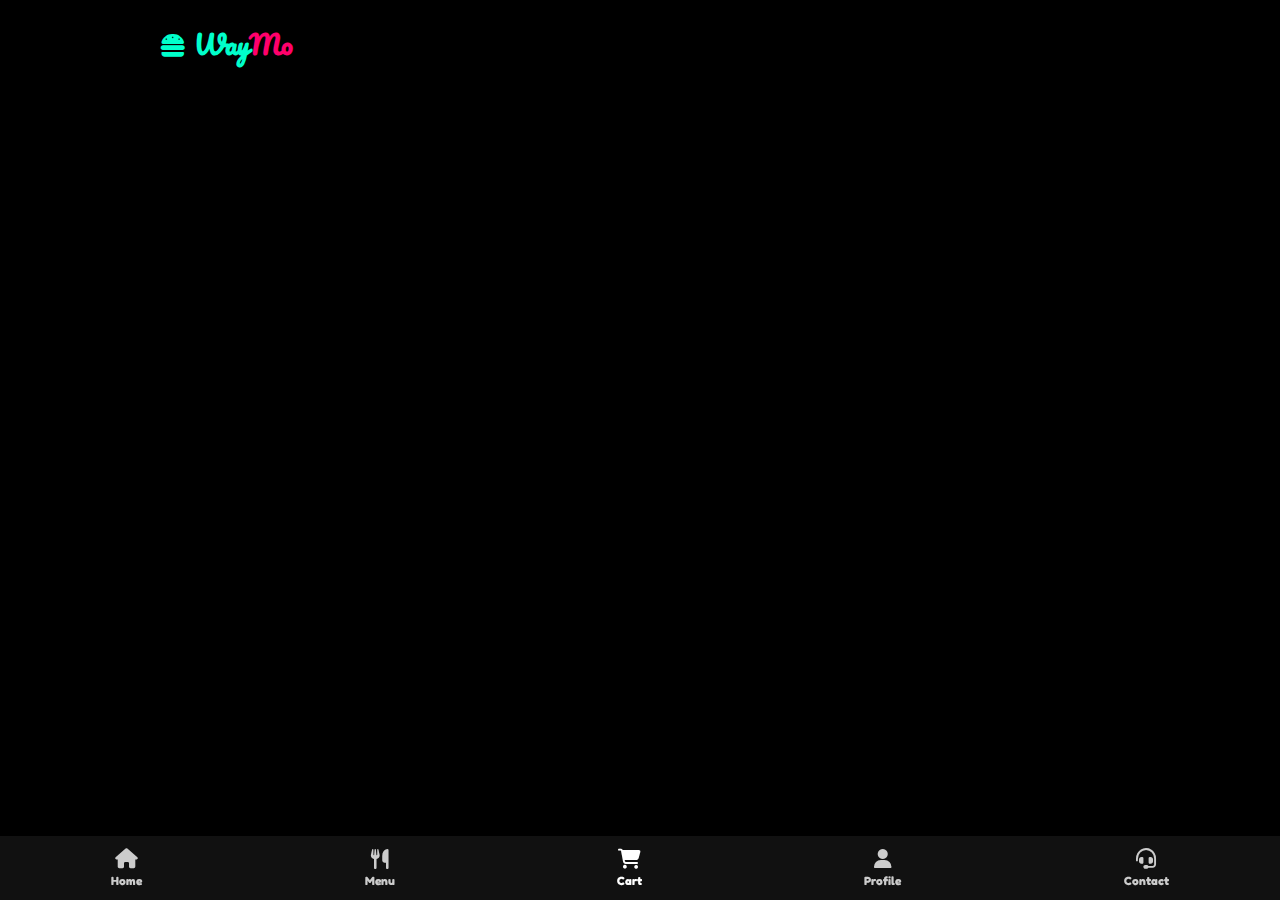
<file: cart.html>
<!DOCTYPE html>
<html lang="en">
<head>
    <meta charset="UTF-8">
    <meta name="viewport" content="width=device-width, initial-scale=1.0">
    <title>Shopping Cart - Waymo</title>
    <link rel="icon" href="data:image/svg+xml,<svg xmlns=%22http://www.w3.org/2000/svg%22 viewBox=%220 0 100 100%22><text y=%22.9em%22 font-size=%2290%22>🍔</text></svg>">
    <link rel="stylesheet" href="Waymo.css">
    <link rel="stylesheet" href="https://cdnjs.cloudflare.com/ajax/libs/font-awesome/6.4.0/css/all.min.css">
</head>
<body>
    <div class="container">
        <div class="logo" style="font-size: 1.6em; font-weight: bold;">
            <i class="fas fa-burger" style="margin-right: 8px; color: var(--c1);"></i><span style="color: var(--c1);">Way</span><span style="color: var(--c2);">Mo</span>
        </div>
        <header>
            <h1>My Cart</h1>
        </header>

        <main>
            <div class="cart-container">
            <h2>Shopping Cart</h2>
            
            <div id="cart-items" class="cart-items">
                <!-- Cart items will be populated here by JavaScript -->
            </div>

            <div id="empty-cart" class="empty-cart">
                <p>Your cart is empty</p>
                <a href="menu.html" class="btn">Continue Shopping</a>
            </div>

            <div id="cart-summary" class="cart-summary" style="display: none;">
                <div class="summary-row">
                    <span>Subtotal:</span>
                    <span id="subtotal">₦0.00</span>
                </div>
                <div class="summary-row">
                    <span>Tax:</span>
                    <span id="tax">₦0.00</span>
                </div>
                <div class="summary-row" id="discount-row" style="display: none; color: var(--c2);">
                    <span>Discount:</span>
                    <span id="discount-amount">-₦0.00</span>
                </div>
                <div class="discount-input-group" style="display: flex; gap: 10px; margin-bottom: 15px; margin-top: 15px;">
                    <input type="text" id="discount-code" placeholder="Promo Code" style="padding: 8px; font-size: 0.9em; flex: 1; border: 1px solid var(--c4); border-radius: 4px; background: transparent; color: var(--c1);">
                    <button id="apply-discount-btn" class="btn-small" style="border-radius: 4px;">Apply</button>
                </div>
                <div class="summary-row total">
                    <span>Total:</span>
                    <span id="total">₦0.00</span>
                </div>
                <div class="cart-actions">
                    <button id="checkout-btn" class="btn btn-primary">Checkout</button>
                    <a href="menu.html" class="btn btn-secondary">Shop</a>
                    <button id="clear-cart-btn" class="btn" style="background: #ff4444; color: white;">Clear</button>
                </div>
            </div>
            </div>
        </main>

        <nav class="bottom-nav" role="navigation" aria-label="Bottom navigation">
            <button class="nav-item" data-view="home" aria-label="Home">
                <i class="fas fa-home icon"></i>
                <span class="label">Home</span>
            </button>
            <button class="nav-item" data-view="menu" aria-label="Menu">
                <i class="fas fa-utensils icon"></i>
                <span class="label">Menu</span>
            </button>
            <button class="nav-item active" data-view="cart" aria-label="Cart">
                <i class="fas fa-shopping-cart icon"></i>
                <span class="cart-badge" style="display: none;">0</span>
                <span class="label">Cart</span>
            </button>
            <button class="nav-item" data-view="profile" aria-label="Profile">
                <i class="fas fa-user icon"></i>
                <span class="label">Profile</span>
            </button>
            <button class="nav-item" data-view="contact" aria-label="Contact">
                <i class="fas fa-headset icon"></i>
                <span class="label">Contact</span>
            </button>
        </nav>
    </div>

    <!-- Location Modal -->
    <div id="location-modal" class="modal">
        <div class="modal-content">
            <span class="close-modal" data-modal="location-modal">&times;</span>
            <div class="modal-header">
                <h2>Delivery Location</h2>
            </div>
            <div class="modal-body">
                <div id="checkout-saved-addresses" style="display: none; gap: 10px; overflow-x: auto; padding-bottom: 10px; margin-bottom: 15px; border-bottom: 1px solid rgba(255,255,255,0.1);">
                    <!-- Saved addresses injected here -->
                </div>
                <div class="form-group">
                    <label for="delivery-address">Address</label>
                    <input type="text" id="delivery-address" placeholder="123 Main St, Apt 4B" style="width: 100%;">
                </div>
                <div class="form-group">
                    <label>Save Location As</label>
                    <div style="display: flex; gap: 10px;">
                        <button class="btn-small active" style="flex:1;">Home</button>
                        <button class="btn-small" style="flex:1;">Work</button>
                        <button class="btn-small" style="flex:1;">Other</button>
                    </div>
                </div>
                <div class="form-group">
                    <label>Delivery Time</label>
                    <div style="display: flex; gap: 10px; margin-bottom: 10px;">
                        <button class="btn-small active" id="delivery-now-btn" style="flex:1;">Now</button>
                        <button class="btn-small" id="delivery-schedule-btn" style="flex:1;">Schedule</button>
                    </div>
                    <div id="schedule-time-container" style="display: none;">
                        <input type="datetime-local" id="delivery-time" style="width: 100%; padding: 10px; border-radius: 8px; border: 1px solid var(--c4); background: transparent; color: var(--c1);">
                    </div>
                </div>
                <div class="form-group">
                    <label for="delivery-instructions">Delivery Instructions</label>
                    <textarea id="delivery-instructions" rows="3" placeholder="Gate code, leave at door, etc."></textarea>
                </div>
            </div>
            <div class="modal-footer">
                <button id="to-payment-btn" class="btn-primary" style="width: 100%; padding: 12px; border:none; border-radius:8px; background:var(--c2); color:white; font-weight:bold; cursor:pointer;">Proceed to Payment</button>
            </div>
        </div>
    </div>

    <!-- Payment Modal -->
    <div id="payment-modal" class="modal">
        <div class="modal-content">
            <span class="close-modal" data-modal="payment-modal">&times;</span>
            <div class="modal-header">
                <h2>Payment Method</h2>
            </div>
            <div class="modal-body">
                <div class="form-group">
                    <label>Select Method</label>
                    <div style="display: flex; gap: 10px; margin-bottom: 15px;">
                        <button class="btn-small active" style="flex:1;">Card</button>
                        <button class="btn-small" style="flex:1;">Cash</button>
                        <button class="btn-small" style="flex:1;">Apple Pay</button>
                    </div>
                </div>
                <div class="form-group">
                    <label for="card-number">Card Number</label>
                    <input type="text" id="card-number" placeholder="0000 0000 0000 0000" style="width: 100%;">
                </div>
                <div style="display: flex; gap: 10px;">
                    <div class="form-group" style="flex: 1;">
                        <label for="card-expiry">Expiry</label>
                        <input type="text" id="card-expiry" placeholder="MM/YY" style="width: 100%;">
                    </div>
                    <div class="form-group" style="flex: 1;">
                        <label for="card-cvc">CVC</label>
                        <input type="text" id="card-cvc" placeholder="123" style="width: 100%;">
                    </div>
                </div>
                <div class="form-group" style="margin-top: 15px; border-top: 1px solid rgba(255,255,255,0.1); padding-top: 15px;">
                    <label>Tip Driver</label>
                    <div style="display: flex; gap: 10px; margin-bottom: 10px;">
                        <button class="btn-small tip-btn" data-percent="0.10">10%</button>
                        <button class="btn-small tip-btn" data-percent="0.15">15%</button>
                        <button class="btn-small tip-btn" data-percent="0.20">20%</button>
                        <input type="number" id="custom-tip" placeholder="Custom" style="width: 80px; padding: 8px; border-radius: 20px; border: 1px solid var(--c2); background: transparent; color: var(--c1); text-align: center;">
                    </div>
                    <div style="display: flex; justify-content: space-between; font-weight: bold; margin-top: 10px;">
                        <span>Tip:</span>
                        <span id="payment-tip-amount">₦0.00</span>
                    </div>
                    <div style="display: flex; justify-content: space-between; font-weight: bold; font-size: 1.2em; color: var(--c2); margin-top: 5px;">
                        <span>Total to Pay:</span>
                        <span id="payment-final-total">₦0.00</span>
                    </div>
                </div>
                <div class="form-group" style="margin-top: 15px; border-top: 1px solid rgba(255,255,255,0.1); padding-top: 15px;">
                    <label>Split Bill</label>
                    <div style="display: flex; justify-content: space-between; align-items: center;">
                        <div style="display: flex; align-items: center; gap: 10px;">
                            <span style="color: #ccc;">People:</span>
                            <input type="number" id="split-count" value="1" min="1" style="width: 60px; padding: 8px; border-radius: 8px; border: 1px solid var(--c4); background: transparent; color: var(--c1); text-align: center;">
                        </div>
                        <div style="text-align: right;">
                            <span style="color: #ccc; font-size: 0.9em;">Per Person</span>
                            <div id="split-per-person" style="color: var(--c2); font-weight: bold; font-size: 1.1em;">₦0.00</div>
                        </div>
                    </div>
                </div>
            </div>
            <div class="modal-footer">
                <button id="confirm-payment-btn" class="btn-primary" style="width: 100%; padding: 12px; border:none; border-radius:8px; background:var(--c2); color:white; font-weight:bold; cursor:pointer;">Pay Now</button>
            </div>
        </div>
    </div>

    <!-- Confirmation Modal -->
    <div id="confirmation-modal" class="modal">
        <div class="modal-content" style="text-align: center;">
            <div class="modal-header">
                <div style="font-size: 3em; margin-bottom: 10px; color: var(--c1);"><i class="fas fa-check-circle"></i></div>
                <h2>Order Confirmed!</h2>
            </div>
            <div class="modal-body">
                <p style="color: var(--c1); margin-bottom: 10px;">Your order has been placed successfully.</p>
                <p style="color: var(--c3);">Estimated delivery time: <strong>30-45 mins</strong></p>
            </div>
            <div class="modal-footer">
                <button id="close-confirmation-btn" class="btn-primary" style="width: 100%; padding: 12px; border:none; border-radius:8px; background:var(--c2); color:white; font-weight:bold; cursor:pointer;">Back to Home</button>
            </div>
        </div>
    </div>

    <script src="waymo.js"></script>
</body>
</html>
</file>
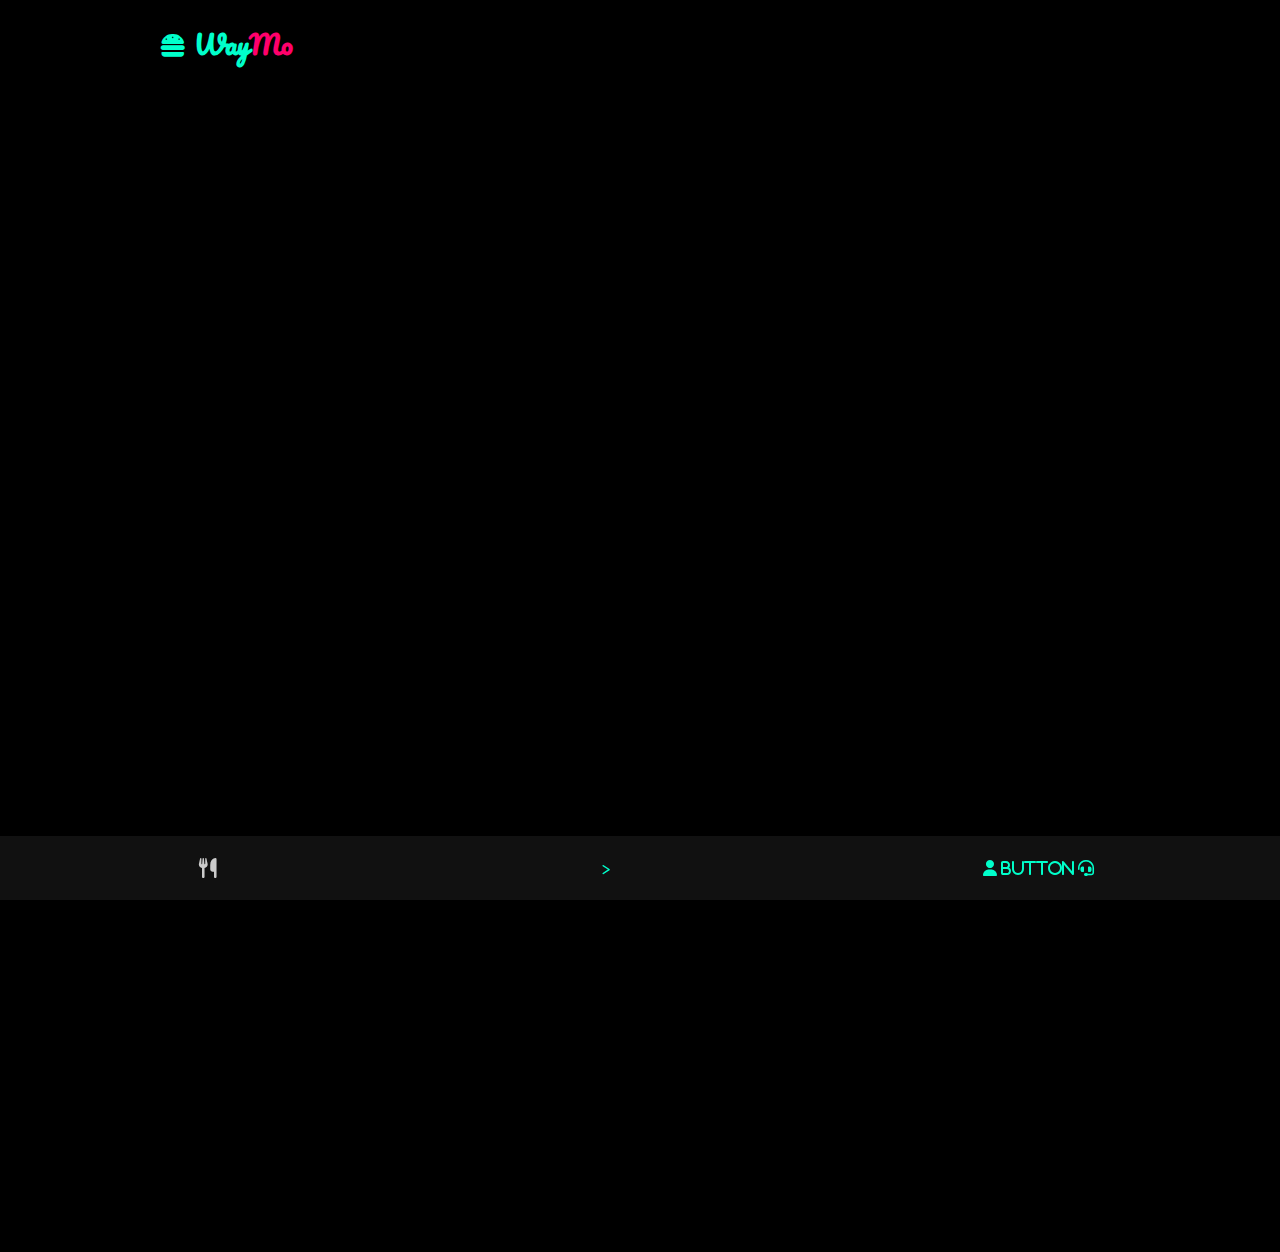
<file: contact.html>
<!DOCTYPE html>
<html lang="en">
<head>
    <meta charset="UTF-8">
    <meta name="viewport" content="width=device-width, initial-scale=1.0">
    <title>Contact Us - Waymo</title>
    <link rel="icon" href="data:image/svg+xml,<svg xmlns=%22http://www.w3.org/2000/svg%22 viewBox=%220 0 100 100%22><text y=%22.9em%22 font-size=%2290%22>🍔</text></svg>">
    <link rel="stylesheet" href="Waymo.css">
    <link rel="stylesheet" href="https://cdnjs.cloudflare.com/ajax/libs/font-awesome/6.4.0/css/all.min.css">
</head>
<body>
    <div class="container">
        <div class="logo" style="font-size: 1.6em; font-weight: bold;">
            <i class="fas fa-burger" style="margin-right: 8px; color: var(--c1);"></i><span style="color: var(--c1);">Way</span><span style="color: var(--c2);">Mo</span>
        </div>
        <header>
            <h1>Contact Us</h1>
        </header>

        <main id="contact-view">
            <div class="contact-container">
                <div style="text-align: center; margin-bottom: 20px; animation: popIn 0.6s ease-out;">
                    <i class="fas fa-headset" style="font-size: 4em; color: var(--c2); filter: drop-shadow(0 0 10px rgba(255,0,107,0.3));"></i>
                </div>
                <p class="contact-intro">We'd love to hear from you! Send us a message below.</p>
                
                <form id="contact-form">
                    <div class="form-group">
                        <label for="name">Name</label>
                        <input type="text" id="name" placeholder="Your Name" required style="width: 100%;">
                    </div>
                    <div class="form-group">
                        <label for="email">Email</label>
                        <input type="email" id="email" placeholder="Your Email" required style="width: 100%;">
                    </div>
                    <div class="form-group">
                        <label for="message">Message</label>
                        <textarea id="message" rows="5" placeholder="How can we help?" required></textarea>
                    </div>
                    <button type="submit" class="btn-primary" style="width: 100%; padding: 12px; border-radius: 8px; background: var(--c2); color: white; border: none; font-weight: bold; cursor: pointer;">Send Message</button>
                </form>

                <div class="contact-info">
                    <div class="info-item">
                        <i class="fas fa-phone"></i>
                        <span>+1 (555) 123-4567</span>
                    </div>
                    <div class="info-item">
                        <i class="fas fa-envelope"></i>
                        <span>support@waymo.app</span>
                    </div>
                    <div class="info-item">
                        <i class="fas fa-map-marker-alt"></i>
                        <span>123 Foodie Lane, Tech City</span>
                    </div>
                </div>
            </div>
        </main>
 <footer>
        <div class="footer-content">
            <p>&copy; 2024 Waymo. All rights reserved.</p>
                 <div class="social-media">
                <a href="https://facebook.com" target="_blank" title="Facebook"><i class="fab fa-facebook"></i></a>
                <a href="https://twitter.com" target="_blank" title="Twitter"><i class="fab fa-twitter"></i></a>
                <a href="https://instagram.com" target="_blank" title="Instagram"><i class="fab fa-instagram"></i></a>
                <a href="https://linkedin.com" target="_blank" title="LinkedIn"><i class="fab fa-linkedin"></i></a>
            </div>
        </div>
    </footer>
        <nav class="bottom-nav" role="navigation" aria-label="Bottom navigation">
            <button class="nav-item" data-view="home" aria-label="Home"
            n   ton class="nav-item" data-view="menu" aria-label="Menu">
                <i class="fas fa-utensils icon"></i>
            </button>>
                 <sp
            </button
                <i class="fas fa-user icon"></i>
              button
                <i class="fas fa-headset icon"></i>
                <spa
        </nav>
   
    <script src="way
</html>
</file>
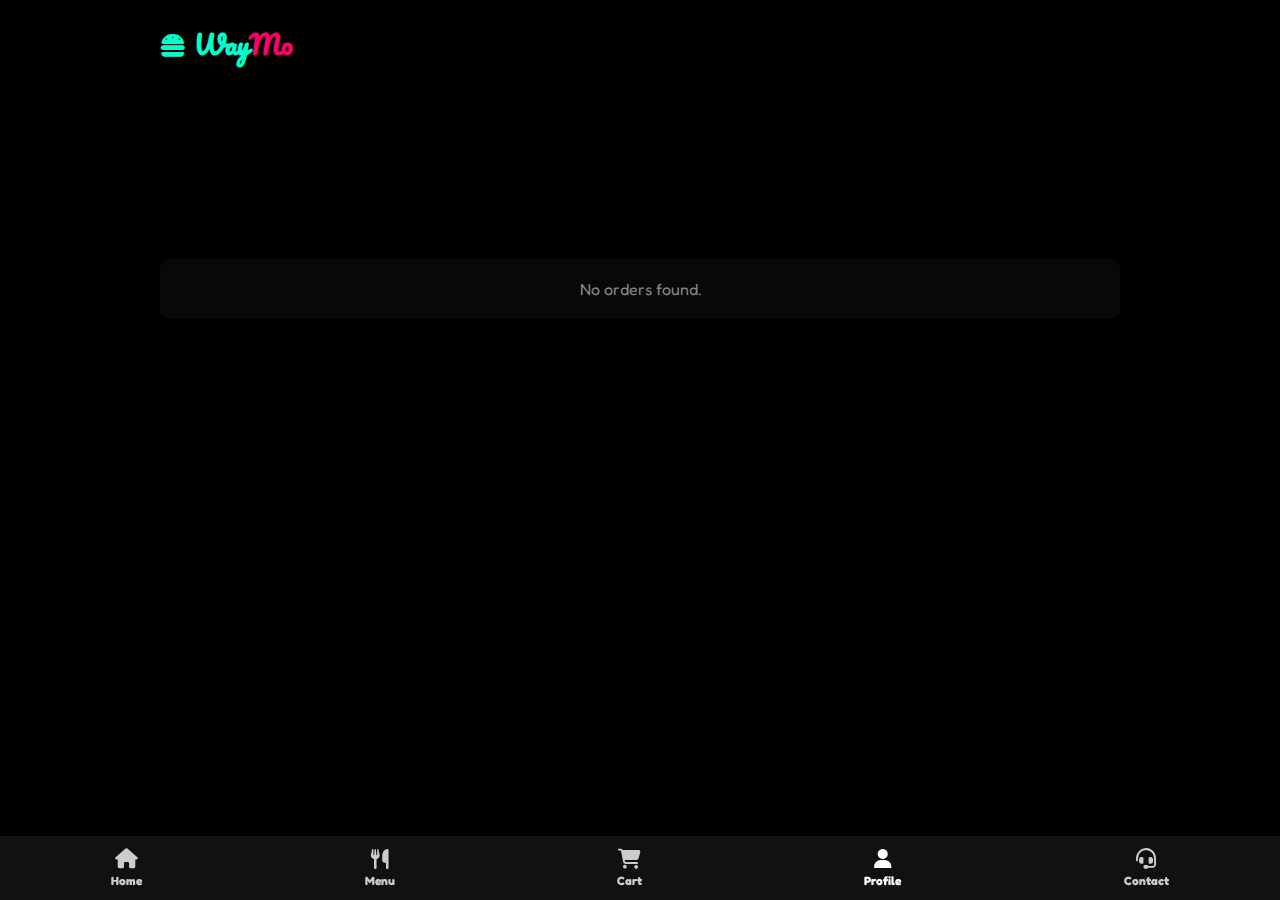
<file: orders.html>
<!DOCTYPE html>
<html lang="en">
<head>
    <meta charset="UTF-8">
    <meta name="viewport" content="width=device-width, initial-scale=1.0">
    <title>Order History - Waymo</title>
    <link rel="icon" href="data:image/svg+xml,<svg xmlns=%22http://www.w3.org/2000/svg%22 viewBox=%220 0 100 100%22><text y=%22.9em%22 font-size=%2290%22>🍔</text></svg>">
    <link rel="stylesheet" href="Waymo.css">
    <link rel="stylesheet" href="https://cdnjs.cloudflare.com/ajax/libs/font-awesome/6.4.0/css/all.min.css">
</head>
<body>
    <div class="container">
        <div class="logo" style="font-size: 1.6em; font-weight: bold;">
            <i class="fas fa-burger" style="margin-right: 8px; color: var(--c1);"></i><span style="color: var(--c1);">Way</span><span style="color: var(--c2);">Mo</span>
        </div>
        <header>
            <h1>Order History</h1>
        </header>

        <main id="orders-view">
            <div id="full-order-history" style="margin-top: 20px; padding: 20px;">
                <!-- Injected by JS -->
            </div>
        </main>

        <nav class="bottom-nav" role="navigation" aria-label="Bottom navigation">
            <button class="nav-item" data-view="home" aria-label="Home">
                <i class="fas fa-home icon"></i>
                <span class="label">Home</span>
            </button>
            <button class="nav-item" data-view="menu" aria-label="Menu">
                <i class="fas fa-utensils icon"></i>
                <span class="label">Menu</span>
            </button>
            <button class="nav-item" data-view="cart" aria-label="Cart">
                <i class="fas fa-shopping-cart icon"></i>
                <span class="cart-badge" style="display: none;">0</span>
                <span class="label">Cart</span>
            </button>
            <button class="nav-item active" data-view="profile" aria-label="Profile">
                <i class="fas fa-user icon"></i>
                <span class="label">Profile</span>
            </button>
            <button class="nav-item" data-view="contact" aria-label="Contact">
                <i class="fas fa-headset icon"></i>
                <span class="label">Contact</span>
            </button>
        </nav>
    </div>
    <script src="waymo.js"></script>
</body>
</html>
</file>
<file: Waymo.css>
@import url('https://fonts.googleapis.com/css2?family=Fredoka:wght@300;400;500;600&family=Pacifico&display=swap');
 * {
            margin: 0;
            padding: 0;
              box-sizing: border-box;
        }
        :root{
            --c1: #00FFCB; /* mint */
            --c2: #FF006B; /* pink */
            --c3: #857AFF; /* purple */
            --c4: #45FFFF; /* cyan */
            --bg: #000000;
        }

        body {
            font-family: 'Fredoka', 'Comic Sans MS', cursive, sans-serif;
            background: var(--bg);
            color: var(--c1);
            min-height: 100vh;
            padding: 10px;
        }
        .container {
            max-width: 1000px;
            margin: 0 auto;
            border-radius: 15px;
            overflow: hidden;
        }
        .logo {
            padding: 12px 20px;
            display: inline-block;
            font-family: 'Pacifico', cursive;
            color: var(--c3) !important;
        }
        /* Reserve space at bottom so content isn't hidden behind the nav */
        .container {
            padding-bottom: 80px;
        }
        header {
            color: var(--c1);
            padding: 30px;
            text-align: center;
            position: relative;
            background: transparent;
            z-index: 100;
        }
        .notifications {
            position: absolute;
            right: 20px;
            top: 50%;
            transform: translateY(-50%);
            color: var(--c4);
        }
        .notification-toggle svg { stroke: var(--c1); }
        .notification-badge {
            background: var(--c2);
            color: var(--c1);
            padding: 2px 6px;
            border-radius: 10px;
            font-size: 0.8em;
        }
        .notification-toggle {
            cursor: pointer;
            display: inline-flex;
            align-items: center;
            gap: 8px;
            padding: 6px;
            border-radius: 8px;
            transition: background 0.15s ease, transform 0.12s ease;
        }
        .notification-toggle svg {
            transition: stroke 0.12s ease, transform 0.12s ease;
        }
        .notification-badge {
            transition: background 0.12s ease, transform 0.12s ease, box-shadow 0.12s ease;
        }
        .notification-toggle:hover {
            background: rgba(69,255,255,0.04);
            transform: translateY(-4px);
        }
        .notification-toggle:hover svg {
            stroke: var(--c2);
            transform: scale(1.08);
        }
        .notification-toggle:hover .notification-badge {
            background: var(--c3);
            color: var(--bg);
            box-shadow: 0 6px 18px rgba(0,0,0,0.5);
            transform: translateY(-2px);
        }
        
        /* Notification Menu Styles */
        .notification-menu {
            position: absolute;
            top: 120%;
            right: 0;
            width: 280px;
            background: #000;
            backdrop-filter: blur(10px);
            border: 1px solid var(--c3);
            border-radius: 12px;
            padding: 15px;
            box-shadow: 0 10px 30px rgba(0,0,0,0.5);
            z-index: 1000;
            animation: slideInDown 0.3s ease-out;
        }
        .notif-header {
            display: flex;
            justify-content: space-between;
            align-items: center;
            margin-bottom: 15px;
            padding-bottom: 10px;
            border-bottom: 1px solid rgba(255,255,255,0.1);
            font-weight: bold;
            color: var(--c1);
        }
        .btn-xs {
            padding: 4px 10px;
            font-size: 0.8em;
            background: rgba(255, 0, 107, 0.2);
            color: var(--c2);
            border: 1px solid var(--c2);
            border-radius: 4px;
        }
        .btn-xs:hover { background: var(--c2); color: #fff; }
        
        .analytics-dashboard {
            display: flex;
            gap: 10px;
            margin-bottom: 15px;
        }
        .stat-box {
            flex: 1;
            background: rgba(255,255,255,0.05);
            padding: 10px;
            border-radius: 8px;
            text-align: center;
        }
        .stat-val { display: block; font-size: 1.2em; font-weight: bold; color: var(--c4); }
        .stat-lbl { font-size: 0.75em; color: #aaa; }
        
        .notif-item {
            padding: 10px 0;
            border-bottom: 1px solid rgba(255,255,255,0.05);
            list-style: none;
        }
        .notif-item:last-child { border-bottom: none; }
        .notif-item .meta { font-size: 0.8em; color: var(--c3); margin-top: 2px; }

        header h1 {
            font-size: 2.5em;
            font-family: 'Pacifico', cursive;
            margin-bottom: 10px;
        }
        .search-section {
            padding: 30px;
            background: transparent;
            border-bottom: 2px solid rgba(133,122,255,0.12);
        }
        .search-box {
            display: flex;
            gap: 10px;
            margin-bottom: 20px;
        }
        input {
            flex: 1;
            padding: 12px;
            border: 2px solid var(--c4);
            border-radius: 8px;
            font-size: 1em;
            background: transparent;
            font-family: 'Fredoka', sans-serif;
            color: var(--c1);
        }
        input::placeholder { color: var(--c1); opacity: 0.6; }
        button {
            padding: 12px 30px;
            background: var(--c2);
            color: var(--c1);
            border: none;
            border-radius: 8px;
            cursor: pointer;
            font-size: 1em;
            font-family: 'Fredoka', sans-serif;
            font-weight: bold;
            transition: background 0.25s, transform 0.12s;
        }
        button:hover {
            background: var(--c3);
            transform: translateY(-2px);
        }
        /* Specials carousel section */
        .specials-section {
            padding: 30px;
            margin-bottom: 20px;
        }
        .specials-section h1 {
            margin-bottom: 20px;
            color: var(--c2);
            font-family: 'Pacifico', cursive;
            font-size: 2em;
        }
        .specials-carousel {
            position: relative;
            overflow: hidden;
            border-radius: 12px;
            background: transparent;
            border: 2px solid var(--c4);
            min-height: 280px;
            display: flex;
            align-items: center;
            justify-content: center;
        }
        .special-item {
            position: absolute;
            width: 100%;
            opacity: 0;
            transition: opacity 0.6s ease-in-out;
            pointer-events: none;
        }
        .special-item.active {
            opacity: 1;
            pointer-events: auto;
            position: relative;
        }
        .special-content {
            padding: 40px;
            text-align: center;
        }
        .special-content h3 {
            color: var(--c1);
            font-size: 1.5em;
            margin-bottom: 10px;
        }
        .special-img {
            width: 100%;
            max-height: 160px;
            object-fit: cover;
            border-radius: 8px;
            margin-bottom: 12px;
            display: block;
        }
        .special-dish {
            color: var(--c3);
            font-size: 1.8em;
            font-weight: bold;
            margin-bottom: 15px;
        }
        .original-price {
            color: var(--c1);
            text-decoration: line-through;
            font-size: 1em;
            margin-bottom: 5px;
        }
        .discount-price {
            color: var(--c2);
            font-size: 2.5em;
            font-weight: bold;
            margin-bottom: 10px;
        }
        .discount-badge {
            display: inline-block;
            background: var(--c2);
            color: var(--bg);
            padding: 8px 16px;
            border-radius: 20px;
            font-weight: bold;
            margin-bottom: 20px;
        }
        .order-btn {
            padding: 14px 40px;
            background: var(--c3);
            color: var(--c1);
            border: none;
            border-radius: 8px;
            cursor: pointer;
            font-size: 1.1em;
            font-weight: bold;
            transition: background 0.25s, transform 0.12s;
        }
        .order-btn:hover {
            background: var(--c2);
            transform: translateY(-3px);
        }
        .restaurants {
            padding: 30px;
            display: flex;
            flex-wrap: wrap;
            gap: 15px;
        }
        .restaurants h1 {
            width: 100%;
            padding-bottom: 20px;
            font-family: 'Pacifico', cursive;
            border-bottom: 2px solid var(--c3);
        }
        /* Category nav (horizontal, scrollable with fade edges) */
        .category-nav {
            margin-top: 16px;
            margin-bottom: 14px;
            position: relative;
            overflow: hidden;
        }
        .category-track {
            display: flex;
            gap: 10px;
            overflow-x: auto;
            padding: 8px 6px;
            scroll-behavior: smooth;
            -webkit-overflow-scrolling: touch;
        }
        .category-track::-webkit-scrollbar { display: none; }
        .cat-item {
            background: transparent;
            border: 1px solid rgba(133,122,255,0.12);
            color: var(--c1);
            padding: 8px 14px;
            border-radius: 20px;
            white-space: nowrap;
            cursor: pointer;
            flex: 0 0 auto;
            transition: background .12s, transform .12s, color .12s;
        }
        .cat-item.active, .cat-item:hover {
            background: rgba(133,122,255,0.12);
            color: var(--c3);
            transform: translateY(-3px);
        }
        /* left/right fade — only visible when overflowing */
        .category-nav.overflowing::before,
        .category-nav.overflowing::after {
            content: '';
            position: absolute;
            top: 0;
            bottom: 0;
            width: 40px;
            pointer-events: none;
        }
        .category-nav.overflowing::before { left: 0; background: linear-gradient(90deg, var(--bg), rgba(0,0,0,0)); }
        .category-nav.overflowing::after { right: 0; background: linear-gradient(-90deg, var(--bg), rgba(0,0,0,0)); }
        #results {
            display: flex;
            flex-wrap: wrap;
            gap: 15px;
            width: 100%;
            justify-content: flex-start;
        }
        .restaurant-card {
            background: transparent;
            padding: 20px;
            margin-bottom: 15px;
            border-radius: 10px;
            border-left: 5px solid var(--c3);
            cursor: pointer;
            transition: transform 0.3s, box-shadow 0.2s;
            flex: 1 1 calc(50% - 8px);
            min-width: 250px;
            box-sizing: border-box;
        }
        .restaurant-card:hover {
            transform: translateX(5px);
            box-shadow: 0 5px 15px rgba(0,0,0,0.1);
        }
        /* Menu list rows (used on menu.html) */
        #menu-list {
            display: flex;
            flex-wrap: wrap;
            gap: 15px;
            width: 100%;
            justify-content: flex-start;
        }
        #menu-list .restaurant-card {
            flex: 1 1 calc(50% - 12px);
            min-width: 220px;
        }
        @media (max-width: 480px) {
            #menu-list .restaurant-card {
                flex: 1 1 100%;
                min-width: 0;
            }
        }
        /* menu card image styling */
        #menu-list .menu-img {
            width: 100%;
            height: 160px;
            object-fit: cover;
            border-radius: 8px;
            display: block;
            margin-bottom: 12px;
        }
        #menu-list .card-body { padding: 0 6px; }
        .restaurant-card h3 {
            color: var(--c1);
            margin-bottom: 8px;
        }
        .restaurant-card .result-img {
            width: 100%;
            height: 140px;
            object-fit: cover;
            border-radius: 8px;
            display: block;
            margin-bottom: 12px;
        }
        .restaurant-card .card-body { padding: 0 6px; }
        .restaurant-card p {
            color: var(--c1);
            font-size: 0.95em;
            margin: 5px 0;
        }
        .rating {
            color: var(--c4);
            font-weight: bold;
        }
        .ai-advice {
            background: transparent;
            padding: 20px;
            border-radius: 10px;
            margin-top: 20px;
            border-left: 4px solid var(--c4);
        }
        .ai-advice h4 {
            color: var(--c3);
            margin-bottom: 10px;
        }
    @media (max-width: 768px) {
        header h1 {
            font-size: 1.8em;
        }
        .search-box {
            flex-direction: column;
        }
        .container {
            border-radius: 10px;
        }
        .restaurant-card {
            padding: 15px;
        }
    }

    @media (max-width: 480px) {
        body {
            padding: 10px;
        }
        header {
            padding: 20px;
        }
        header h1 {
            font-size: 1.5em;
        }
        .search-section {
            padding: 20px;
        }
        .restaurants {
            padding: 20px;
        }
        input, button {
            padding: 10px;
            font-size: 0.95em;
        }
    }

    /* Bottom navigation */
    .bottom-nav {
        position: fixed;
        left: 0;
        right: 0;
        bottom: 0;
        height: 64px;
        background: #111;
        display: flex;
        justify-content: space-around;
        align-items: center;
        box-shadow: 0 -6px 20px rgba(0,0,0,0.4);
        z-index: 1000;
        padding-bottom: env(safe-area-inset-bottom);
    }
    .bottom-nav .nav-item {
        background: transparent;
        border: none;
        color: #ccc;
        display: flex;
        flex-direction: column;
        align-items: center;
        justify-content: center;
        gap: 4px;
        font-size: 12px;
        padding: 6px 12px;
        cursor: pointer;
        transition: color 0.15s ease, transform 0.12s ease, background 0.15s ease;
        position: relative;
    }
    .bottom-nav .nav-item:hover {
        color: var(--c2);
        transform: translateY(-6px);
        background: rgba(255,0,107,0.06);
        border-radius: 8px;
        box-shadow: 0 6px 18px rgba(133,122,255,0.06);
    }
    .bottom-nav .nav-item .icon {
        font-size: 20px;
        line-height: 1;
    }
    .bottom-nav .nav-item.active {
        color: #fff;
    }
    .bottom-nav .nav-item:focus {
        outline: none;
    }
    /* Show bottom nav on all screen sizes (remove desktop-hide rule) */

    /* Footer Styles */
    footer {
        background: linear-gradient(135deg, rgba(0, 255, 203, 0.1) 0%, rgba(255, 0, 107, 0.1) 100%);
        border-top: 1px solid rgba(0, 255, 203, 0.2);
        padding: 30px 20px;
        margin-top: 40px;
        text-align: center;
    }

    .footer-content {
        max-width: 1000px;
        margin: 0 auto;
        display: flex;
        flex-direction: column;
        gap: 15px;
        align-items: center;
    }

    .footer-content p {
        color: var(--c1);
        font-size: 14px;
        opacity: 0.8;
    }

    .social-media {
        display: flex;
        gap: 20px;
        justify-content: center;
        align-items: center;
    }

    .social-media a {
        display: inline-flex;
        align-items: center;
        justify-content: center;
        width: 40px;
        height: 40px;
        border-radius: 50%;
        background: rgba(0, 255, 203, 0.1);
        color: var(--c1);
        text-decoration: none;
        border: 1px solid rgba(0, 255, 203, 0.3);
        transition: all 0.3s ease;
        font-size: 18px;
    }

    .social-media a:hover {
        background: var(--c2);
        color: #000;
        border-color: var(--c2);
        transform: translateY(-4px);
        box-shadow: 0 8px 20px rgba(255, 0, 107, 0.3);
    }

    .social-media a i {
        font-size: 18px;
    }

    /* Style anchor links with btn class to look like buttons */
    a.btn {
        display: inline-block;
        padding: 12px 30px;
        background: var(--c2);
        color: var(--c1);
        border: none;
        border-radius: 8px;
        cursor: pointer;
        font-size: 1em;
        font-weight: bold;
        transition: background 0.25s, transform 0.12s;
        text-decoration: none;
    }

    a.btn:hover {
        background: var(--c3);
        transform: translateY(-2px);
    }

    a.btn-secondary {
        background: var(--c3);
    }

    a.btn-secondary:hover {
        background: var(--c2);
    }

    /* Center align empty cart */
    .empty-cart {
        text-align: center;
        padding: 40px 20px;
    }

    /* Cart container styling */
    .cart-container {
        max-width: 800px;
        margin: 0 auto;
        padding: 30px 20px;
    }

    .cart-container h2 {
        text-align: left;
        color: var(--c1);
        font-family: 'Pacifico', cursive;
        margin-bottom: 30px;
    }

    .cart-items {
        display: flex;
        flex-direction: column;
        gap: 20px;
        margin-bottom: 30px;
    }

    .cart-item {
        display: flex;
        justify-content: space-between;
        align-items: center;
        padding: 20px;
        background: rgba(0, 255, 203, 0.05);
        border: 1px solid rgba(0, 255, 203, 0.2);
        border-radius: 8px;
    }

    .item-details {
        flex: 1;
    }

    .item-details h3 {
        color: var(--c1);
        margin-bottom: 10px;
    }

    .item-price {
        color: var(--c2);
        font-weight: bold;
    }

    .item-controls {
        display: flex;
        gap: 15px;
        align-items: center;
    }

    .quantity-control {
        display: flex;
        align-items: center;
        gap: 10px;
        background: rgba(0, 255, 203, 0.1);
        border-radius: 6px;
        padding: 5px;
    }

    .quantity-control input {
        width: 50px;
        padding: 5px;
        text-align: center;
    }

    .qty-btn {
        width: 30px;
        height: 30px;
        padding: 0 !important;
        background: var(--c2) !important;
        color: var(--c1) !important;
        border: none !important;
        border-radius: 4px;
        cursor: pointer;
        font-weight: bold;
        transition: all 0.2s ease;
    }

    .qty-btn:hover {
        background: var(--c3) !important;
        transform: scale(1.1);
    }

    .remove-btn {
        padding: 8px 15px !important;
        background: rgba(255, 0, 107, 0.8) !important;
        color: var(--c1) !important;
        border: none !important;
        border-radius: 6px;
        cursor: pointer;
        font-weight: bold;
        transition: all 0.2s ease;
    }

    .remove-btn:hover {
        background: var(--c2) !important;
        transform: translateY(-2px);
    }

    .cart-summary {
        background: rgba(0, 255, 203, 0.05);
        border: 1px solid rgba(0, 255, 203, 0.2);
        border-radius: 8px;
        padding: 25px;
        max-width: 400px;
        margin: 0 auto;
    }

    .summary-row {
        display: flex;
        justify-content: space-between;
        margin-bottom: 15px;
        color: var(--c1);
        font-size: 1.1em;
    }

    .summary-row.total {
        border-top: 2px solid rgba(0, 255, 203, 0.3);
        padding-top: 15px;
        font-weight: bold;
        color: var(--c2);
        font-size: 1.3em;
    }

    .cart-actions {
        display: flex;
        gap: 10px;
        margin-top: 20px;
    }

    #checkout-btn {
        width: auto;
        margin-top: 0;
        flex: 1;
    }

    .cart-actions .btn {
        flex: 1;
        text-align: center;
        padding: 12px 10px !important;
    }

    /* Profile Page Styles */
    .profile-header {
        text-align: center;
        padding: 30px 20px;
        background: rgba(0, 255, 203, 0.05);
        border-radius: 12px;
        margin-bottom: 20px;
        border: 1px solid rgba(0, 255, 203, 0.1);
    }
    .profile-avatar img {
        width: 100px;
        height: 100px;
        border-radius: 50%;
        border: 3px solid var(--c2);
        margin-bottom: 15px;
        object-fit: cover;
        cursor: pointer;
        transition: transform 0.3s ease, box-shadow 0.3s ease;
    }
    .profile-avatar img:hover {
        transform: scale(1.05);
        box-shadow: 0 0 25px rgba(255, 0, 107, 0.4);
    }
    .profile-header h2 {
        color: var(--c1);
        margin-bottom: 5px;
        font-family: 'Pacifico', cursive;
    }
    .profile-header p {
        color: var(--c4);
        margin-bottom: 15px;
        opacity: 0.8;
    }
    .btn-small {
        padding: 8px 20px;
        background: transparent;
        border: 1px solid var(--c2);
        color: var(--c2);
        border-radius: 20px;
        cursor: pointer;
        transition: all 0.2s;
    }
    .btn-small:hover {
        background: var(--c2);
        color: #000;
    }
    .btn-small.active {
        background: var(--c2);
        color: #fff;
    }
    .profile-stats {
        display: flex;
        justify-content: space-around;
        margin-bottom: 30px;
        background: rgba(0,0,0,0.2);
        padding: 15px;
        border-radius: 10px;
    }
    .stat-item {
        text-align: center;
    }
    .stat-value {
        display: block;
        font-size: 1.5em;
        font-weight: bold;
        color: var(--c3);
    }
    .stat-label {
        font-size: 0.9em;
        color: var(--c1);
        opacity: 0.7;
    }
    .profile-menu {
        display: flex;
        flex-direction: column;
        gap: 10px;
    }
    .menu-item {
        display: flex;
        align-items: center;
        padding: 15px 20px;
        background: rgba(255, 255, 255, 0.03);
        border-radius: 8px;
        color: var(--c1);
        text-decoration: none;
        transition: background 0.2s;
    }
    .menu-item:hover {
        background: rgba(255, 255, 255, 0.08);
    }
    .menu-item i {
        width: 30px;
        color: var(--c4);
        font-size: 1.1em;
    }
    .menu-item.text-danger {
        color: #ff4444;
    }
    .menu-item.text-danger i {
        color: #ff4444;
    }

    /* Cart Badge Styles */
    .cart-badge {
        position: absolute;
        top: 4px;
        right: 50%;
        margin-right: -18px; /* Offset from center to sit on the icon */
        background: var(--c2);
        color: #fff;
        font-size: 10px;
        font-weight: bold;
        height: 16px;
        min-width: 16px;
        border-radius: 50%;
        display: flex;
        align-items: center;
        justify-content: center;
        padding: 0 4px;
        border: 2px solid #111;
        z-index: 10;
    }

    /* Modal / Menu Card Styles */
    .modal {
        display: none; /* Hidden by default */
        position: fixed;
        z-index: 2000;
        left: 0;
        top: 0;
        width: 100%;
        height: 100%;
        background-color: rgba(0, 0, 0, 0.85);
        backdrop-filter: blur(5px);
        align-items: center;
        justify-content: center;
    }

    .modal-content {
        background: #1a1a1a;
        border: 1px solid var(--c2);
        border-radius: 15px;
        width: 90%;
        max-width: 450px;
        padding: 25px;
        position: relative;
        box-shadow: 0 0 30px rgba(255, 0, 107, 0.2);
        animation: slideUp 0.3s ease-out;
        max-height: 90vh;
        overflow-y: auto;
    }

    @keyframes slideUp {
        from { transform: translateY(50px); opacity: 0; }
        to { transform: translateY(0); opacity: 1; }
    }

    /* Custom Scrollbar for Modals */
    .modal-content::-webkit-scrollbar,
    .modal-content *::-webkit-scrollbar {
        width: 6px;
    }
    .modal-content::-webkit-scrollbar-track,
    .modal-content *::-webkit-scrollbar-track {
        background: rgba(255, 255, 255, 0.05);
        border-radius: 4px;
    }
    .modal-content::-webkit-scrollbar-thumb,
    .modal-content *::-webkit-scrollbar-thumb {
        background: var(--c2);
        border-radius: 4px;
    }
    .modal-content::-webkit-scrollbar-thumb:hover,
    .modal-content *::-webkit-scrollbar-thumb:hover {
        background: var(--c3);
    }

    .modal-img {
        width: 100%;
        height: 200px;
        object-fit: cover;
        border-radius: 10px;
        margin-bottom: 15px;
        display: none;
    }

    .close-modal {
        position: absolute;
        right: 20px;
        top: 15px;
        color: var(--c4);
        font-size: 28px;
        font-weight: bold;
        cursor: pointer;
        transition: color 0.2s;
    }
    .close-modal:hover { color: var(--c2); }

    .modal-header h2 { color: var(--c1); margin-bottom: 5px; font-family: 'Pacifico', cursive; }
    .modal-header p { color: var(--c3); font-size: 1.1em; margin-bottom: 20px; }

    .modal-section { margin-bottom: 20px; }
    .modal-section h3 { color: var(--c1); font-size: 1em; margin-bottom: 10px; opacity: 0.9; }

    .quantity-selector {
        display: flex;
        align-items: center;
        gap: 15px;
    }

    .toppings-grid {
        display: grid;
        grid-template-columns: 1fr 1fr;
        gap: 10px;
    }

    .topping-option {
        display: flex;
        align-items: center;
        gap: 8px;
        color: #fff;
        cursor: pointer;
        font-size: 0.9em;
    }
    .topping-option input { width: auto; flex: 0; }

    .modal-footer {
        margin-top: 25px;
        padding-top: 20px;
        border-top: 1px solid rgba(255, 255, 255, 0.1);
        display: flex;
        justify-content: space-between;
        align-items: center;
    }

    .total-display {
        font-size: 1.4em;
        font-weight: bold;
        color: var(--c2);
    }
    
    #modal-add-to-cart-btn {
        background: var(--c2);
        color: white;
        border: none;
        padding: 12px 25px;
        border-radius: 8px;
        font-weight: bold;
        cursor: pointer;
        transition: transform 0.2s;
    }
    #modal-add-to-cart-btn:hover { transform: scale(1.05); background: var(--c3); }

    /* Contact Page Styles */
    .contact-container {
        padding: 20px;
        max-width: 600px;
        margin: 0 auto;
    }
    .contact-intro {
        color: var(--c1);
        margin-bottom: 30px;
        text-align: center;
        font-size: 1.1em;
    }
    .form-group {
        margin-bottom: 20px;
    }
    .form-group label {
        display: block;
        color: var(--c3);
        margin-bottom: 8px;
        font-weight: bold;
    }
    textarea {
        flex: 1;
        padding: 12px;
        border: 2px solid var(--c4);
        border-radius: 8px;
        font-size: 1em;
        background: transparent;
        color: var(--c1);
        width: 100%;
        resize: vertical;
        font-family: inherit;
    }
    textarea::placeholder { color: var(--c1); opacity: 0.6; }
    
    .contact-info {
        margin-top: 40px;
        padding-top: 30px;
        border-top: 1px solid rgba(133,122,255,0.2);
    }
    .info-item {
        display: flex;
        align-items: center;
        gap: 15px;
        color: var(--c1);
        margin-bottom: 15px;
        font-size: 1.1em;
    }
    .info-item i {
        color: var(--c2);
        width: 24px;
        text-align: center;
    }

    /* --- Entry Animations --- */
    
    @keyframes fadeInDown {
        from { opacity: 0; transform: translateY(-30px); }
        to { opacity: 1; transform: translateY(0); }
    }

    @keyframes fadeInUpCard {
        from { opacity: 0; transform: translateY(40px); }
        to { opacity: 1; transform: translateY(0); }
    }

    @keyframes slideUpNav {
        from { transform: translateY(100%); opacity: 0; }
        to { transform: translateY(0); opacity: 1; }
    }

    @keyframes slideInDown {
        from { opacity: 0; transform: translateY(-50px); }
        to { opacity: 1; transform: translateY(0); }
    }

    @keyframes slideInLeft {
        from { opacity: 0; transform: translateX(-60px); }
        to { opacity: 1; transform: translateX(0); }
    }

    @keyframes slideInRight {
        from { opacity: 0; transform: translateX(60px); }
        to { opacity: 1; transform: translateX(0); }
    }

    @keyframes fadeInUpSection {
        from { opacity: 0; transform: translateY(60px); }
        to { opacity: 1; transform: translateY(0); }
    }

    @keyframes zoomIn {
        from { opacity: 0; transform: scale(0.85); }
        to { opacity: 1; transform: scale(1); }
    }
    
    @keyframes popIn {
        0% { opacity: 0; transform: scale(0.5); }
        80% { transform: scale(1.05); }
        100% { opacity: 1; transform: scale(1); }
    }

    /* --- Section Animations --- */

    /* Initial state: Hidden */
    header,
    .search-section,
    .specials-section,
    .restaurants,
    .profile-header,
    .profile-stats,
    .profile-menu,
    .cart-container,
    .contact-container,
    footer {
        opacity: 0;
    }

    /* 1. Header Section */
    header.in-view {
        animation: slideInDown 0.8s ease-out forwards;
    }

    /* 2. Search Section */
    .search-section.in-view {
        animation: slideInLeft 0.8s ease-out 0.2s forwards;
    }

    /* 3. Specials Section */
    .specials-section.in-view {
        animation: zoomIn 0.8s ease-out 0.2s forwards;
    }

    /* 4. Restaurants / Menu List Section */
    .restaurants.in-view {
        animation: fadeInUpSection 0.8s ease-out 0.2s forwards;
    }

    /* 5. Profile Sections */
    .profile-header.in-view {
        animation: popIn 0.6s cubic-bezier(0.175, 0.885, 0.32, 1.275) forwards;
    }
    .profile-stats.in-view {
        animation: slideInLeft 0.7s ease-out 0.2s forwards;
    }
    .profile-menu.in-view {
        animation: fadeInUpSection 0.7s ease-out 0.3s forwards;
    }

    /* 6. Cart & Contact Containers */
    .cart-container.in-view {
        animation: slideInRight 0.8s ease-out forwards;
    }
    .contact-container.in-view {
        animation: zoomIn 0.7s ease-out forwards;
    }

    /* 7. Footer */
    footer.in-view {
        animation: fadeInUpSection 0.8s ease-out forwards;
    }

    @keyframes badgeBounce {
        0% { transform: scale(1); }
        40% { transform: scale(1.4); }
        60% { transform: scale(0.9); }
        100% { transform: scale(1); }
    }
    .cart-badge.bounce {
        animation: badgeBounce 0.4s cubic-bezier(0.175, 0.885, 0.32, 1.275);
    }

    /* Quick View Styles */
    .qv-list {
        display: flex;
        flex-direction: column;
        gap: 10px;
    }
    .qv-item {
        display: flex;
        justify-content: space-between;
        padding: 12px;
        background: rgba(255,255,255,0.05);
        border-radius: 8px;
        border: 1px solid rgba(255,255,255,0.1);
    }
    .qv-item-name { font-weight: bold; color: var(--c1); }
    .qv-item-price { color: var(--c2); font-weight: bold; }

    /* --- Landing Page Styles --- */
    .landing-wrapper {
        display: flex;
        flex-direction: column;
        align-items: center;
        justify-content: center;
        min-height: 85vh;
        text-align: center;
        padding: 40px 20px;
        max-width: 1000px;
        margin: 0 auto;
    }

    .landing-hero h1 {
        font-size: 3.5em;
        line-height: 1.2;
        margin-bottom: 15px;
        font-family: 'Pacifico', cursive;
        background: linear-gradient(45deg, var(--c2));
       background-clip: text;
        -webkit-text-fill-color: transparent;
    }

    .landing-hero p {
        font-size: 1.2em;
        color: #ccc;
        margin-bottom: 30px;
        max-width: 600px;
        margin-left: auto;
        margin-right: auto;
    }

    .hero-image-container {
        position: relative;
        width: 100%;
        max-width: 600px;
        margin: 30px auto 50px;
    }

    .hero-img {
        width: 100%;
        border-radius: 20px;
        border: 2px solid var(--c2);
        box-shadow: 0 0 40px rgba(133, 122, 255, 0.2);
        animation: float 6s ease-in-out infinite;
    }

    @keyframes float {
        0% { transform: translateY(0px); }
        50% { transform: translateY(-15px); }
        100% { transform: translateY(0px); }
    }

    .features-grid {
        display: grid;
        grid-template-columns: repeat(auto-fit, minmax(250px, 1fr));
        gap: 20px;
        width: 100%;
        margin-top: 20px;
    }

    .feature-card {
        background: rgba(255, 255, 255, 0.03);
        padding: 25px;
        border-radius: 15px;
        border: 1px solid rgba(255, 255, 255, 0.05);
        transition: all 0.3s ease;
    }

    .feature-card:hover {
        background: rgba(255, 255, 255, 0.08);
        transform: translateY(-5px);
        border-color: var(--c1);
    }

    .feature-card i { font-size: 2em; color: var(--c2); margin-bottom: 15px; }
    .feature-card h3 { color: var(--c1); margin-bottom: 10px; }
    .feature-card p { color: #aaa; font-size: 0.9em; line-height: 1.5; }

    .cta-button-large {
        display: inline-block;
        padding: 16px 50px;
        background: linear-gradient(90deg, var(--c1));
        color: white;
        font-size: 1.2em;
        font-weight: bold;
        border-radius: 50px;
        text-decoration: none;
        box-shadow: 0 10px 30px rgba(255, 0, 107, 0.3);
        transition: all 0.3s ease;
        margin-top: 30px;
        border: none;
        cursor: pointer;
    }

    .cta-button-large:hover {
        transform: scale(1.05);
        box-shadow: 0 15px 40px rgba(255, 0, 107, 0.5);
        color: white;
    }

    /* --- Landing Header Buttons --- */
    .header-buttons {
        display: flex;
        gap: 15px;
    }

    .btn-login {
        color: var(--c1);
        text-decoration: none;
        font-weight: bold;
        padding: 10px 25px;
        border: 2px solid var(--c1);
        border-radius: 30px;
        transition: all 0.3s ease;
    }
    .btn-login:hover { background: rgba(0, 255, 203, 0.1); }

    .btn-signup {
        background: var(--c2);
        color: white;
        text-decoration: none;
        font-weight: bold;
        padding: 10px 25px;
        border-radius: 30px;
        transition: all 0.3s ease;
        border: 2px solid var(--c2);
    }
    .btn-signup:hover {
        background: transparent;
        color: var(--c2);
        transform: translateY(-2px);
    }

    /* --- Newsletter Form --- */
    .newsletter-form {
        display: flex;
        gap: 10px;
        margin-bottom: 20px;
        width: 100%;
        max-width: 400px;
    }
    
    .newsletter-form input {
        border-radius: 30px;
        padding: 10px 20px;
        border: 1px solid rgba(133, 122, 255, 0.3);
    }

    .newsletter-form button {
        border-radius: 30px;
        padding: 10px 25px;
    }

    /* --- Loading Spinner --- */
    .loading-overlay {
        position: fixed;
        top: 0;
        left: 0;
        width: 100%;
        height: 100%;
        background: rgba(0, 0, 0, 0.85);
        display: none;
        justify-content: center;
        align-items: center;
        flex-direction: column;
        z-index: 3000;
        backdrop-filter: blur(5px);
    }

    .spinner {
        width: 50px;
        height: 50px;
        border: 5px solid rgba(255, 255, 255, 0.1);
        border-top: 5px solid var(--c2);
        border-radius: 50%;
        animation: spin 1s linear infinite;
        margin-bottom: 20px;
    }

    @keyframes spin {
        0% { transform: rotate(0deg); }
        100% { transform: rotate(360deg); }
    }

    /* --- Split Modal Layout (Image Slider) --- */
    .modal-content.split-layout {
        padding: 0;
        max-width: 750px;
        display: flex;
        flex-direction: column;
        overflow: hidden;
        width: 95%;
    }

    .modal-slider-container {
        width: 100%;
        height: 200px;
        position: relative;
        overflow: hidden;
        display: block;
        background: #000;
    }

    .modal-slider {
        display: flex;
        width: 200%; /* Holds 2 images */
        height: 100%;
        transition: transform 0.5s ease-in-out;
    }

    .modal-slider img {
        width: 50%;
        height: 100%;
        object-fit: cover;
    }

    .modal-right-side {
        flex: 1;
        padding: 30px 20px;
        display: flex;
        flex-direction: column;
        justify-content: center;
        text-align: center;
    }

    @media (min-width: 768px) {
        .modal-content.split-layout {
            flex-direction: row;
        }
        .modal-slider-container {
            width: 45%;
            height: auto;
        }
        .modal-right-side {
            padding: 40px;
        }
    }

    /* --- Slider Dots --- */
    .slider-dots {
        position: absolute;
        bottom: 20px;
        left: 50%;
        transform: translateX(-50%);
        display: flex;
        gap: 10px;
        z-index: 10;
    }

    .dot {
        width: 10px;
        height: 10px;
        background: rgba(255, 255, 255, 0.5);
        border-radius: 50%;
        transition: all 0.3s ease;
        opacity: 0.5;
    }

    .dot.active {
        background: var(--c1);
        transform: scale(1.3);
        opacity: 1;
    }

    /* --- Verification Input --- */
    .verify-input {
        flex: 0 0 50px !important;
        width: 50px;
        text-align: center;
        font-size: 1.5em !important;
    }

    /* --- Shake Animation (Validation Error) --- */
    .shake {
        animation: shake 0.4s ease-in-out;
        border-color: #ff4444 !important;
        color: #ff4444 !important;
    }
    @keyframes shake {
        0%, 100% { transform: translateX(0); }
        20%, 60% { transform: translateX(-5px); }
        40%, 80% { transform: translateX(5px); }
    }

    /* --- Password Toggle --- */
    .password-wrapper {
        position: relative;
        width: 100%;
    }
    
    .password-wrapper input {
        padding-right: 40px;
    }

    .toggle-password {
        position: absolute;
        right: 15px;
        top: 50%;
        transform: translateY(-50%);
        cursor: pointer;
        color: var(--c1);
        opacity: 0.6;
        transition: all 0.2s;
    }
    
    .toggle-password:hover {
        opacity: 1;
        color: var(--c2);
    }

    /* --- Confetti Animation --- */
    .confetti {
        position: absolute;
        top: -10px;
        width: 10px;
        height: 10px;
        animation: fall 3s linear forwards;
        z-index: 10;
        pointer-events: none;
    }

    @keyframes fall {
        0% { transform: translateY(0) rotate(0deg); opacity: 1; }
        100% { transform: translateY(400px) rotate(720deg); opacity: 0; }
    }
    
    /* --- Confetti Animation --- */
    .confetti {
        position: absolute;
        top: -10px;
        width: 10px;
        height: 10px;
        animation: fall 3s linear forwards;
        z-index: 10;
        pointer-events: none;
    }

    @keyframes fall {
        0% { transform: translateY(0) rotate(0deg); opacity: 1; }
        100% { transform: translateY(400px) rotate(720deg); opacity: 0; }
    }

    /* --- Payment Methods Modal --- */
    .payment-options {
        display: flex;
        flex-direction: column;
        gap: 10px;
    }
    .payment-option {
        display: flex;
        align-items: center;
        padding: 15px;
        background: rgba(255, 255, 255, 0.05);
        border: 1px solid rgba(255, 255, 255, 0.1);
        border-radius: 8px;
        cursor: pointer;
        transition: all 0.2s;
    }
    .payment-option:hover {
        background: rgba(255, 255, 255, 0.1);
    }
    .payment-option.selected {
        border-color: var(--c2);
        background: rgba(255, 0, 107, 0.1);
    }
    .payment-option i:first-child {
        font-size: 1.2em;
        width: 30px;
        color: var(--c4);
    }
    .payment-option span {
        flex: 1;
        color: var(--c1);
        font-weight: 500;
    }
    .payment-option .check-icon {
        color: var(--c2);
        opacity: 0;
        width: auto;
    }
    .payment-option.selected .check-icon {
        opacity: 1;
    }

    /* --- Toggle Switch --- */
    .switch {
        position: relative;
        display: inline-block;
        width: 50px;
        height: 26px;
    }

    .switch input { 
        opacity: 0;
        width: 0;
        height: 0;
    }

    .slider {
        position: absolute;
        cursor: pointer;
        top: 0;
        left: 0;
        right: 0;
        bottom: 0;
        background-color: rgba(255,255,255,0.2);
        transition: .4s;
        border-radius: 34px;
    }

    .slider:before {
        position: absolute;
        content: "";
        height: 18px;
        width: 18px;
        left: 4px;
        bottom: 4px;
        background-color: white;
        transition: .4s;
        border-radius: 50%;
    }

    input:checked + .slider {
        background-color: var(--c2);
    }

    input:focus + .slider {
        box-shadow: 0 0 1px var(--c2);
    }

    input:checked + .slider:before {
        transform: translateX(24px);
    }

    /* --- Light Mode Overrides --- */
    body.light-mode {
        --bg: #f4f4f4;
        --c1: #222222; /* Dark text for light mode */
    }
    body.light-mode .modal-content,
    body.light-mode .payment-option {
        background: #ffffff;
        box-shadow: 0 5px 20px rgba(0,0,0,0.1);
    }

    /* Scroll Trigger Animation */
    .scroll-trigger {
        opacity: 0;
        transform: translateY(40px);
        transition: opacity 0.8s ease-out, transform 0.8s ease-out;
    }
    .scroll-trigger.in-view {
        opacity: 1;
        transform: translateY(0);
    }

    /* --- Saved Addresses Modal --- */
    .address-options {
        display: flex;
        flex-direction: column;
        gap: 10px;
    }
    .address-option {
        display: flex;
        align-items: center;
        padding: 15px;
        background: rgba(255, 255, 255, 0.05);
        border: 1px solid rgba(255, 255, 255, 0.1);
        border-radius: 8px;
        cursor: pointer;
        transition: all 0.2s;
    }
    .address-option:hover {
        background: rgba(255, 255, 255, 0.1);
    }
    .address-option.selected {
        border-color: var(--c2);
        background: rgba(255, 0, 107, 0.1);
    }
    .address-icon {
        width: 40px;
        height: 40px;
        background: rgba(255,255,255,0.1);
        border-radius: 50%;
        display: flex;
        align-items: center;
        justify-content: center;
        margin-right: 15px;
        color: var(--c4);
    }
    .address-details {
        flex: 1;
        display: flex;
        flex-direction: column;
    }
    .address-details strong {
        color: var(--c1);
        font-size: 1em;
    }
    .address-details span {
        color: #888;
        font-size: 0.85em;
    }
    .address-option .check-icon {
        color: var(--c2);
        opacity: 0;
    }
    .address-option.selected .check-icon {
        opacity: 1;
    }
    
    body.light-mode .address-option {
        background: #ffffff;
        box-shadow: 0 5px 20px rgba(0,0,0,0.1);
    }

    /* --- Map Preview in Modal --- */
    .map-preview {
        width: 100%;
        height: 150px;
        background-image: url('https://images.unsplash.com/photo-1524661135-423995f22d0b?q=80&w=800&auto=format&fit=crop');
        background-size: cover;
        background-position: center;
        border-radius: 8px;
        margin-bottom: 15px;
        position: relative;
        cursor: crosshair;
        border: 2px solid var(--c4);
        overflow: hidden;
    }
    .map-pin {
        position: absolute;
        top: 50%;
        left: 50%;
        transform: translate(-50%, -100%);
        color: var(--c2);
        font-size: 2em;
        filter: drop-shadow(0 2px 4px rgba(0,0,0,0.5));
        transition: top 0.2s, left 0.2s;
        pointer-events: none;
    }
    .map-overlay {
        position: absolute;
        bottom: 0;
        left: 0;
        right: 0;
        background: rgba(0,0,0,0.6);
        color: #fff;
        font-size: 0.8em;
        padding: 4px;
        text-align: center;
        pointer-events: none;
    }

    /* Video Feed Section */
    .video-feed-section {
        padding: 0 20px;
        margin-bottom: 30px;
        position: relative;
    }
    .video-feed-section h2 {
        font-family: 'Pacifico', cursive;
        color: var(--c1);
        margin-bottom: 15px;
       font-size: 1.5em;
        display: flex;
        align-items: center;
        gap: 10px;
    }
    .video-feed-container {
        display: flex;
        flex-direction: row;
        gap: 20px;
        overflow-x: auto;
        padding-bottom: 20px;
        scrollbar-width: none;
        -ms-overflow-style: none;
    }
    .video-feed-container::-webkit-scrollbar {
        display: none;
    }
    .video-card {
        position: relative;
        border-radius: 15px;
        overflow: hidden;
        background: #000;
        border: 1px solid rgba(255, 255, 255, 0.1);
        box-shadow: 0 4px 15px rgba(0,0,0,0.3);
        flex-shrink: 0;
        width: 280px;
        transition: transform 0.2s;
    }
    .video-card:hover {
        transform: scale(1.02);
    }
    .video-wrapper {
        position: relative;
        width: 100%;
        height: 220px;
    }
    .video-poster {
        width: 100%;
        height: 100%;
        object-fit: cover;
        opacity: 0.8;
    }
    .play-icon {
        position: absolute;
        top: 50%;
        left: 50%;
        transform: translate(-50%, -50%);
        width: 50px;
        height: 50px;
        background: rgba(255, 255, 255, 0.2);
        backdrop-filter: blur(5px);
        border-radius: 50%;
        display: flex;
        align-items: center;
        justify-content: center;
        color: #fff;
        font-size: 1.2em;
        border: 2px solid #fff;
        cursor: pointer;
        transition: all 0.2s;
    }
    .video-card:hover .play-icon {
        background: var(--c2);
        border-color: var(--c2);
        transform: translate(-50%, -50%) scale(1.1);
    }
    .video-info {
        position: absolute;
        bottom: 0;
        left: 0;
        right: 0;
        padding: 15px;
        background: linear-gradient(to top, rgba(0,0,0,0.9) 0%, rgba(0,0,0,0.5) 60%, transparent 100%);
        color: #fff;
        display: flex;
        justify-content: space-between;
        align-items: flex-end;
    }
    .video-info span {
        font-weight: bold;
        font-size: 0.95em;
    }
    .video-info .rating {
        background: rgba(0,0,0,0.6);
        padding: 4px 8px;
        border-radius: 12px;
        font-size: 0.85em;
        color: var(--c4);
    }
    .mute-btn {
        position: absolute;
        top: 10px;
        right: 15px;
        width: 35px;
        height: 35px;
        background: rgba(0, 0, 0, 0.6);
        border-radius: 50%;
        display: flex;
        align-items: center;
        justify-content: center;
        color: #fff;
        cursor: pointer;
        z-index: 10;
        border: 1px solid rgba(255,255,255,0.3);
        transition: all 0.2s;
        backdrop-filter: blur(4px);
    }
    .mute-btn:hover {
        background: var(--c2);
        border-color: var(--c2);
        transform: scale(1.1);
    }
    .fullscreen-btn {
        position: absolute;
        top: 15px;
        left: 15px;
        width: 35px;
        height: 35px;
        background: rgba(0, 0, 0, 0.6);
        border-radius: 50%;
        display: flex;
        align-items: center;
        justify-content: center;
        color: #fff;
        cursor: pointer;
        z-index: 10;
        border: 1px solid rgba(255,255,255,0.3);
        transition: all 0.2s;
        backdrop-filter: blur(4px);
    }
    .fullscreen-btn:hover {
        background: var(--c2);
        border-color: var(--c2);
        transform: scale(1.1);
    }
    .share-btn {
        position: absolute;
        top: 50px;
        right: 15px;
        width: 35px;
        height: 35px;
        background: rgba(0, 0, 0, 0.6);
        border-radius: 50%;
        display: flex;
        align-items: center;
        justify-content: center;
        color: #fff;
        cursor: pointer;
        z-index: 10;
        border: 1px solid rgba(255,255,255,0.3);
        transition: all 0.2s;
        backdrop-filter: blur(4px);
    }
    .share-btn:hover {
        background: var(--c2);
        border-color: var(--c2);
        transform: scale(1.1);
    }
    .like-btn {
        position: absolute;
        top: 90px;
        right: 15px;
        width: 35px;
        height: 35px;
        background: rgba(0, 0, 0, 0.6);
        border-radius: 50%;
        display: flex;
        align-items: center;
        justify-content: center;
        color: #fff;
        cursor: pointer;
        z-index: 10;
        border: 1px solid rgba(255,255,255,0.3);
        transition: all 0.2s;
        backdrop-filter: blur(4px);
    }
    .like-btn:hover {
        background: var(--c2);
        border-color: var(--c2);
        transform: scale(1.1);
    }
    .like-btn.liked {
        background: var(--c2);
        border-color: var(--c2);
        animation: likePop 0.4s cubic-bezier(0.175, 0.885, 0.32, 1.275) forwards;
    }
    @keyframes likePop {
        0% { transform: scale(1); }
        50% { transform: scale(1.4); }
        75% { transform: scale(0.9); }
        100% { transform: scale(1.1); }
    }
    .like-count {
        position: absolute;
        top: 130px;
        right: 15px;
        width: 35px;
        text-align: center;
        color: #fff;
        font-size: 0.75em;
        font-weight: bold;
        text-shadow: 0 1px 3px rgba(0,0,0,0.8);
        z-index: 10;
        pointer-events: none;
    }
    .comment-btn {
        position: absolute;
        top: 150px;
        right: 15px;
        width: 35px;
        height: 35px;
        background: rgba(0, 0, 0, 0.6);
        border-radius: 50%;
        display: flex;
        align-items: center;
        justify-content: center;
        color: #fff;
        cursor: pointer;
        z-index: 10;
        border: 1px solid rgba(255,255,255,0.3);
        transition: all 0.2s;
        backdrop-filter: blur(4px);
    }
    .comment-btn:hover {
        background: var(--c2);
        border-color: var(--c2);
        transform: scale(1.1);
    }
    .comment-count {
        position: absolute;
        top: 190px;
        right: 15px;
        width: 35px;
        text-align: center;
        color: #fff;
        font-size: 0.75em;
        font-weight: bold;
        text-shadow: 0 1px 3px rgba(0,0,0,0.8);
        z-index: 10;
        pointer-events: none;
    }
    .video-progress-container {
        position: absolute;
        bottom: 0;
        left: 0;
        width: 100%;
        height: 4px;
        background: rgba(255, 255, 255, 0.3);
        z-index: 20;
        cursor: pointer;
    }
    .video-progress-bar {
        height: 100%;
        background: var(--c2);
        width: 0%;
        transition: width 0.1s linear;
    }
    .fade-overlay {
        position: absolute;
        top: 0;
        bottom: 0;
        right: 0;
        width: 80px;
        background: linear-gradient(to right, transparent, var(--bg));
        pointer-events: none;
        z-index: 5;
    }

    /* --- Testimonial Carousel Styles --- */
    .testimonial-wrapper {
        position: relative;
        width: 100%;
        max-width: 800px;
        margin: 0 auto;
        overflow: hidden;
        border-radius: 15px;
    }

    .testimonial-track {
        display: flex;
        width: 100%;
        transition: transform 0.5s cubic-bezier(0.25, 1, 0.5, 1);
    }

    .testimonial-card {
        min-width: 100%;
        padding: 30px;
        background: rgba(255, 255, 255, 0.03);
        border: 1px solid rgba(255, 255, 255, 0.05);
        border-radius: 15px;
        box-sizing: border-box;
        display: flex;
        flex-direction: column;
        justify-content: center;
        align-items: center;
        text-align: center;
    }

    .t-header {
        display: flex;
        flex-direction: column;
        align-items: center;
        gap: 15px;
        margin-bottom: 20px;
    }

    .t-avatar {
        width: 60px;
        height: 60px;
        border-radius: 50%;
        border: 2px solid var(--c2);
        object-fit: cover;
    }

    .t-name {
        color: var(--c1);
        font-size: 1.2em;
        margin-bottom: 5px;
    }

    .t-rating {
        color: #FFD700;
        font-size: 0.9em;
    }

    .t-text {
        color: #ccc;
        font-size: 1.1em;
        line-height: 1.6;
        font-style: italic;
    }

    .t-dots {
        display: flex;
        justify-content: center;
        gap: 10px;
        margin-top: 20px;
    }

    .t-dot {
        width: 12px;
        height: 12px;
        background: rgba(255, 255, 255, 0.2);
        border-radius: 50%;
        cursor: pointer;
        transition: all 0.3s ease;
    }

    .t-dot.active {
        background: var(--c2);
        transform: scale(1.2);
    }

    /* --- FAQ Section Styles --- */
    .faq-section {
        width: 100%;
        max-width: 800px;
        margin: 80px auto 0;
        padding: 0 20px;
    }

    .faq-item {
        background: rgba(255, 255, 255, 0.03);
        border: 1px solid rgba(255, 255, 255, 0.05);
        border-radius: 10px;
        margin-bottom: 15px;
        overflow: hidden;
        transition: all 0.3s ease;
    }

    .faq-item.active {
        background: rgba(255, 255, 255, 0.08);
        border-color: var(--c2);
    }

    .faq-question {
        padding: 20px;
        display: flex;
        justify-content: space-between;
        align-items: center;
        cursor: pointer;
        font-weight: bold;
        color: var(--c1);
        font-size: 1.1em;
        user-select: none;
    }

    .faq-answer {
        max-height: 0;
        overflow: hidden;
        padding: 0 20px;
        color: #ccc;
        line-height: 1.6;
        transition: max-height 0.3s ease, padding 0.3s ease;
    }

    .faq-item.active .faq-answer {
        padding-bottom: 20px;
    }

    .faq-toggle-icon {
        transition: transform 0.3s ease;
        color: var(--c2);
    }

    .faq-item.active .faq-toggle-icon {
        transform: rotate(45deg);
    }

    /* --- Hero Slider Styles --- */
    .hero-slider-wrapper {
        position: relative;
        width: 100%;
        overflow: hidden;
        border-radius: 20px;
        border: 2px solid var(--c2);
        box-shadow: 0 0 40px rgba(133, 122, 255, 0.2);
       
    }

    .hero-slider {
        display: flex;
        width: 300%; /* 3 images */
        transition: transform 0.5s ease-in-out;
    }

    .hero-slide {
        width: 33.333%;
        height: 300px;
        display: block;
        object-fit: cover;
    }

    .hero-dots {
        position: absolute;
        bottom: 15px;
        left: 50%;
        transform: translateX(-50%);
        display: flex;
        gap: 8px;
        z-index: 10;
        background: rgba(0,0,0,0.3);
        padding: 5px 10px;
        border-radius: 15px;
    }

    .hero-dot {
        width: 10px;
        height: 10px;
        background: rgba(255, 255, 255, 0.5);
        border-radius: 50%;
        cursor: pointer;
        transition: all 0.3s ease;
    }

    .hero-dot.active {
        background: var(--c2);
        transform: scale(1.2);
        opacity: 1;
    }

    /* Comment Modal Specifics */
    .comment-list {
        max-height: 300px;
        overflow-y: auto;
        margin-bottom: 15px;
        display: flex;
        flex-direction: column;
        gap: 10px;
    }
    .comment-item {
        background: rgba(255,255,255,0.05);
        padding: 10px;
        border-radius: 8px;
        font-size: 0.9em;
    }
    .comment-user {
        color: var(--c2);
        font-weight: bold;
        margin-bottom: 4px;
        font-size: 0.9em;
        display: flex;
        justify-content: space-between;
        align-items: center;
    }
    .comment-text {
        color: #ddd;
    }
    .comment-input-wrapper {
        display: flex;
        gap: 10px;
        border-top: 1px solid rgba(255,255,255,0.1);
        padding-top: 15px;
    }
    .delete-comment-btn {
        background: transparent;
        border: none;
        color: #ff4444;
        cursor: pointer;
        font-size: 0.9em;
        padding: 2px 5px;
        opacity: 0.7;
        transition: opacity 0.2s;
    }
    .delete-comment-btn:hover {
        opacity: 1;
    }

    /* Logout Animation */
    .logout-overlay {
        position: fixed;
        top: 0;
        left: 0;
        width: 100%;
        height: 100%;
        background: rgba(0, 0, 0, 0.95);
        display: flex;
        flex-direction: column;
        align-items: center;
        justify-content: center;
        z-index: 10000;
        animation: fadeIn 0.5s ease-out forwards;
    }
    .logout-mascot {
        font-size: 6em;
        color: var(--c2);
        margin-bottom: 20px;
        animation: mascotWave 1s infinite ease-in-out;
        filter: drop-shadow(0 0 20px rgba(255, 0, 107, 0.5));
    }
    .logout-text {
        font-family: 'Pacifico', cursive;
        font-size: 3em;
        color: var(--c1);
        opacity: 0;
        animation: popIn 0.6s cubic-bezier(0.175, 0.885, 0.32, 1.275) 0.3s forwards;
    }
    @keyframes mascotWave {
        0%, 100% { transform: rotate(0deg) scale(1); }
        25% { transform: rotate(-15deg) scale(1.1); }
        75% { transform: rotate(15deg) scale(1.1); }
    }
    @keyframes fadeIn {
        from { opacity: 0; }
        to { opacity: 1; }
    }

    /* --- Welcome Animation --- */
    .welcome-overlay {
        position: fixed;
        top: 0;
        left: 0;
        width: 100%;
        height: 100%;
        background: rgba(0, 0, 0, 0.95);
        display: flex;
        flex-direction: column;
        align-items: center;
        justify-content: center;
        z-index: 10000;
        animation: fadeIn 0.5s ease-out forwards;
    }
    .welcome-mascot {
        font-size: 6em;
        color: var(--c1);
        margin-bottom: 20px;
        animation: mascotJump 1s infinite ease-in-out;
        filter: drop-shadow(0 0 20px rgba(0, 255, 203, 0.5));
    }
    .welcome-text {
        font-family: 'Pacifico', cursive;
        font-size: 3em;
        color: var(--c2);
        opacity: 0;
        animation: popIn 0.6s cubic-bezier(0.175, 0.885, 0.32, 1.275) 0.3s forwards;
    }
    @keyframes mascotJump {
        0%, 100% { transform: translateY(0) scale(1); }
        50% { transform: translateY(-20px) scale(1.1); }
    }

    /* --- Onboarding Tour Modal --- */
    .tour-modal-content {
        text-align: center;
        max-width: 450px;
        background: #1a1a1a;
        border: 1px solid var(--c2);
        position: relative;
        overflow: hidden;
        padding: 40px 30px;
    }
    .tour-slide {
        display: none;
        animation: fadeIn 0.5s;
    }
    .tour-slide.active {
        display: block;
    }
    .tour-icon {
        font-size: 4em;
        color: var(--c2);
        margin-bottom: 20px;
        display: inline-block;
        filter: drop-shadow(0 0 15px rgba(255, 0, 107, 0.3));
    }
    .tour-title {
        font-family: 'Pacifico', cursive;
        color: var(--c1);
        font-size: 1.8em;
        margin-bottom: 15px;
    }
    .tour-desc {
        color: #ccc;
        line-height: 1.6;
        margin-bottom: 30px;
        font-size: 1.05em;
    }
    .tour-controls {
        display: flex;
        justify-content: space-between;
        align-items: center;
        margin-top: 20px;
    }
    .tour-dots {
        display: flex;
        gap: 8px;
    }
    .tour-dot {
        width: 8px;
        height: 8px;
        background: rgba(255,255,255,0.3);
        border-radius: 50%;
        transition: all 0.3s;
    }
    .tour-dot.active {
        background: var(--c2);
        transform: scale(1.3);
        background: var(--c2);
        box-shadow: 0 0 10px var(--c2);
    }

    /* --- Cart Shake Animation --- */
    @keyframes cartShake {
        0% { transform: rotate(0deg); }
        25% { transform: rotate(-15deg); }
        50% { transform: rotate(15deg); }
        75% { transform: rotate(-15deg); }
        100% { transform: rotate(0deg); }
    }
    .cart-shake {
        animation: cartShake 0.5s ease-in-out;
        color: var(--c2) !important;
    }

    /* --- TikTok Style Feed --- */
    .tiktok-feed {
        display: flex;
        flex-direction: column;
        gap: 20px;
        padding-bottom: 80px;
        width: 100%;
        max-width: 500px;
        margin: 0 auto;
        height: calc(100vh - 140px); /* Fill space between header and nav */
        overflow-y: auto;
        scroll-snap-type: y mandatory;
    }

    .tiktok-feed::-webkit-scrollbar { display: none; }

    .tiktok-feed .video-card {
        width: 100%;
        height: 100%;
        flex-shrink: 0;
        scroll-snap-align: start;
        border-radius: 15px;
        background: #000;
        border: none;
    }

    .tiktok-feed .video-wrapper { height: 100%; }
    .tiktok-feed .video-poster, .tiktok-feed video {
        height: 100%;
        object-fit: cover;
    }

    /* Video Controls Overlay */
    .video-controls-overlay {
        position: absolute;
        top: 0; left: 0; right: 0; bottom: 0;
        pointer-events: none;
        display: flex;
        flex-direction: column;
        justify-content: space-between;
        padding: 15px;
        z-index: 5;
    }

    .top-controls {
        display: flex;
        justify-content: space-between;
        pointer-events: auto;
    }

    .right-actions {
        align-self: flex-end;
        display: flex;
        flex-direction: column;
        gap: 20px;
        margin-bottom: 60px; /* Space above info */
        pointer-events: auto;
        align-items: center;
    }

    .action-item {
        display: flex;
        flex-direction: column;
        align-items: center;
        gap: 5px;
    }

    /* Override absolute positioning for feed items */
    .tiktok-feed .mute-btn, 
    .tiktok-feed .fullscreen-btn,
    .tiktok-feed .like-btn,
    .tiktok-feed .comment-btn,
    .tiktok-feed .share-btn {
        position: static !important;
        margin: 0 !important;
    }

    .tiktok-feed .video-info {
        background: linear-gradient(to top, rgba(0,0,0,0.9), transparent);
        padding-bottom: 20px;
        padding-right: 70px; /* Avoid overlap with buttons */
        pointer-events: none;
    }

    /* Floating Add Button */
    .fab-add-review {
        position: fixed;
        bottom: 80px;
        right: 20px;
        width: 56px;
        height: 56px;
        border-radius: 50%;
        background: var(--c2);
        color: white;
        display: flex;
        align-items: center;
        justify-content: center;
        font-size: 24px;
        box-shadow: 0 4px 15px rgba(255, 0, 107, 0.4);
        cursor: pointer;
        z-index: 900;
        transition: transform 0.2s;
        border: none;
    }
    .fab-add-review:hover { transform: scale(1.1); }

    /* --- Mascot Wink Animation --- */
    .mascot-wink-overlay {
        position: absolute;
        top: 50%;
        left: 50%;
        transform: translate(-50%, -50%) scale(0);
        font-size: 6em;
        color: var(--c2);
        pointer-events: none;
        z-index: 30;
        display: flex;
        align-items: center;
        justify-content: center;
        filter: drop-shadow(0 0 15px rgba(0,0,0,0.5));
        animation: winkPop 0.8s ease-out forwards;
    }
    
    @keyframes winkPop {
        0% { transform: translate(-50%, -50%) scale(0) rotate(-15deg); opacity: 0; }
        50% { transform: translate(-50%, -50%) scale(1.2) rotate(10deg); opacity: 1; }
        100% { transform: translate(-50%, -50%) scale(1) rotate(0deg); opacity: 0; }
    }
</file>
